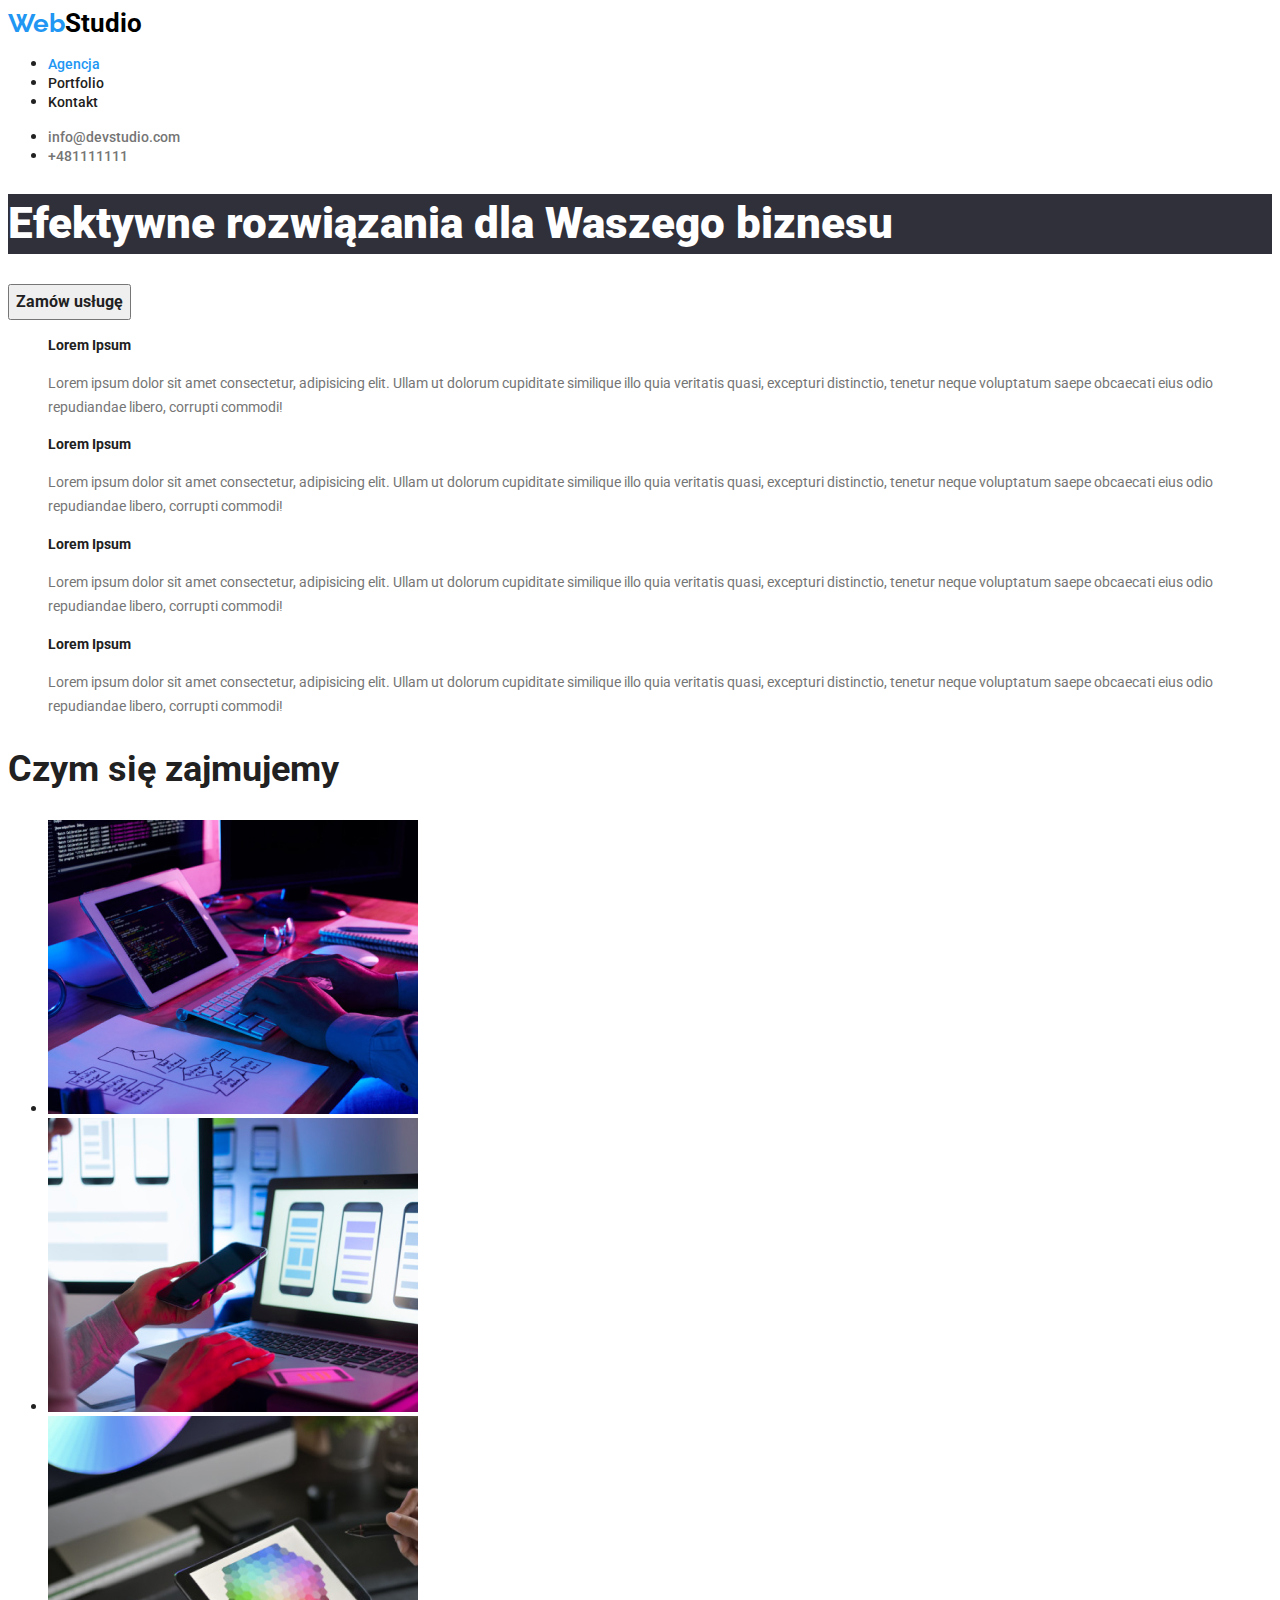
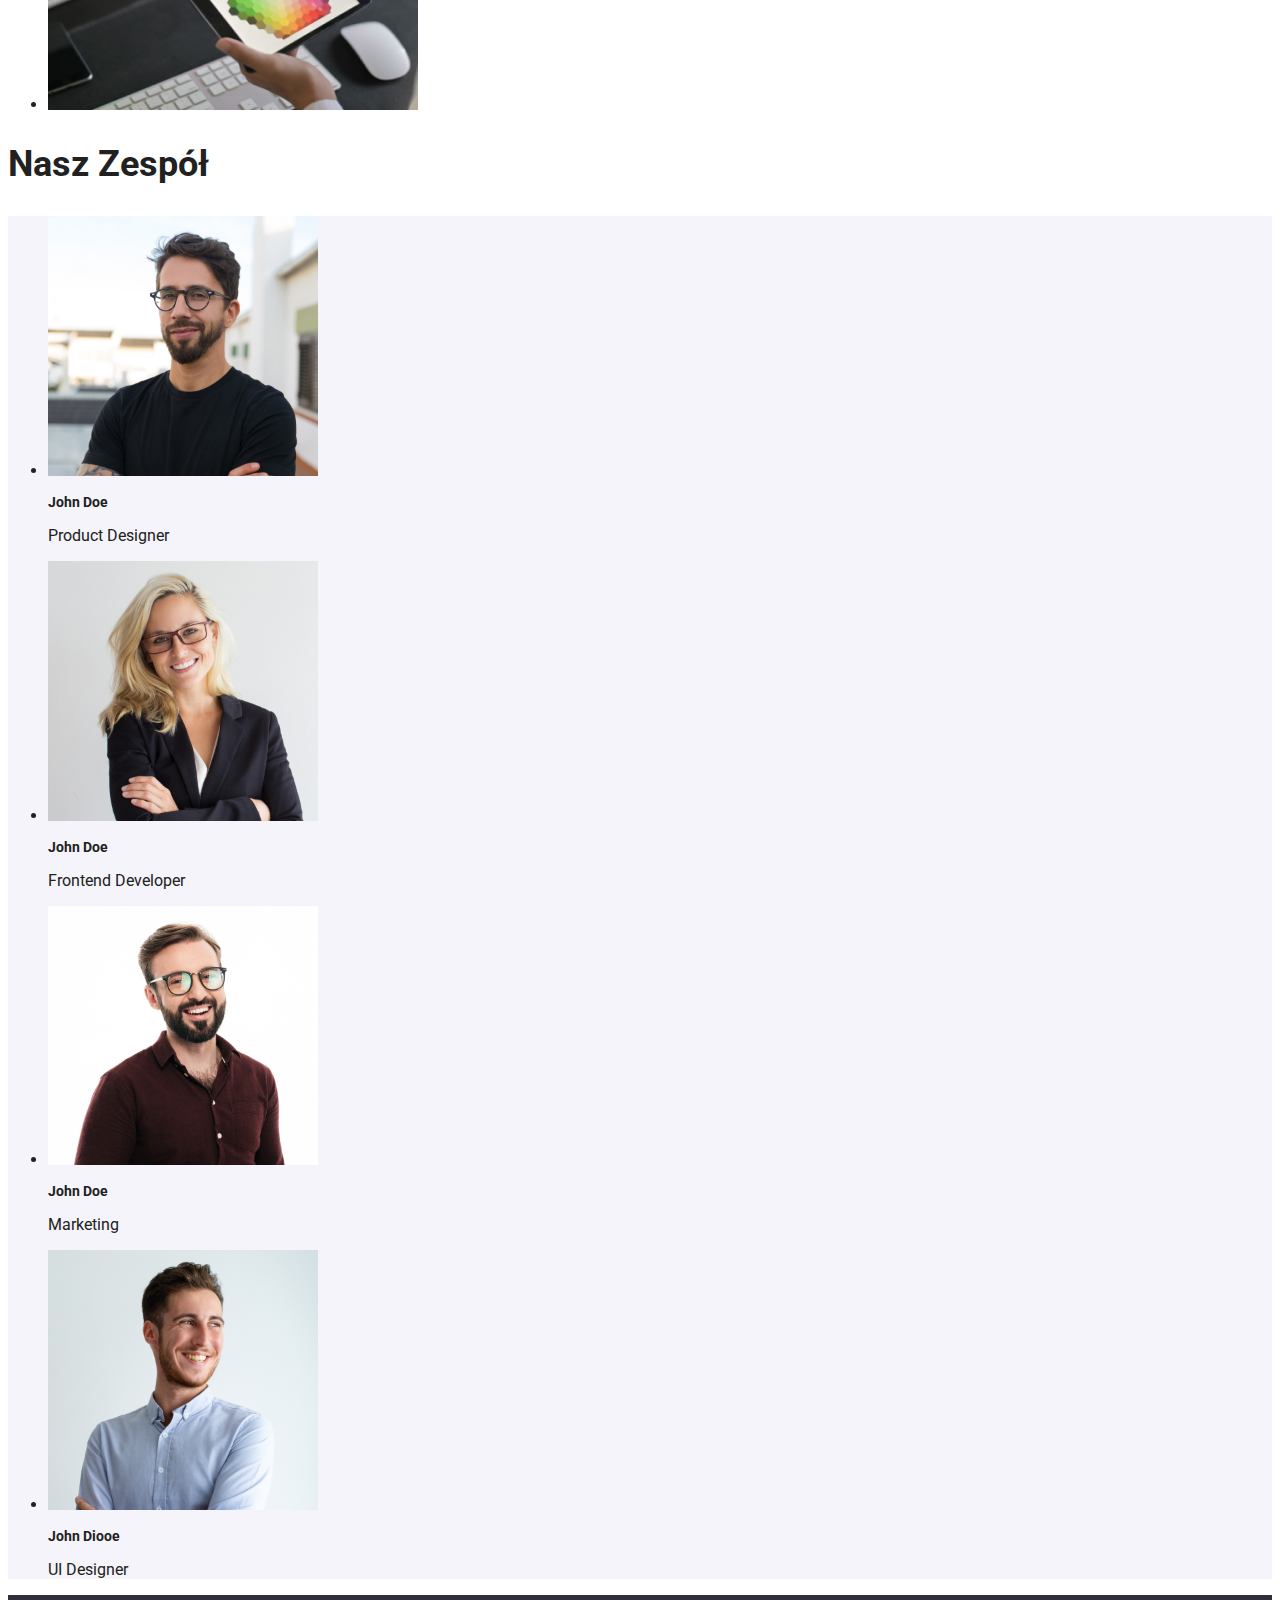
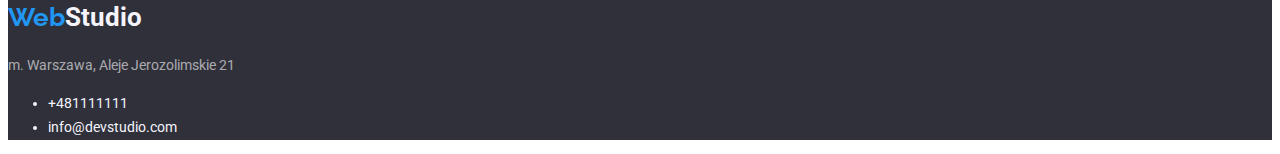
<file: index.html>
<!DOCTYPE html>
<html lang="pl">
<head>
   
    <meta charset="UTF-8">
    <meta http-equiv="X-UA-Compatible" content="IE=edge">
    <meta name="viewport" content="width=device-width, initial-scale=1.0">
    <title>Zadanie domowe1</title>

    <link rel="preconnect" href="https://fonts.googleapis.com">
    <link rel="preconnect" href="https://fonts.gstatic.com" crossorigin>
    <link href="https://fonts.googleapis.com/css2?family=Raleway:wght@700&family=Roboto:wght@400;500;700;900&display=swap" rel="stylesheet">
   
    <link rel="stylesheet" href="./css/style.css">

</head>
<body>
    <header>
        <a href="index.html" class=" underline">
            <span class="colorlogo">Web</span><span class="color-logo">Studio</span>
        </a>
        
        <nav >
            <ul >
                <li>
                    <a href="./index.html"class="blue">Agencja </a>
                </li>
            
                <li><a href="./portfolio.html" class="navi">Portfolio</a>

                </li>
                <li><a href="/Kontakt" class="navi">Kontakt</a>
                </li>
                
            </ul>
        </nav>
        <ul >
     <li>
        <a href="mailto:info@devstudio.com" class="mail-adress" >info@devstudio.com</a> </li>
    <li>
        <a href="tel:+481111111" class="mail-adress" >+481111111</a> </li>
        </ul>
    </header>
    
    <main>
                <section>
                <h1 class="main-text">Efektywne rozwiązania dla Waszego biznesu </h1>
                
                <button type="submit" class="button-1">Zamów usługę </button>
                </secttion>

    
               <section class="lorem">
                    
                   <ul>
                        <il><h3>Lorem Ipsum</h3> <p>Lorem ipsum dolor sit amet consectetur, adipisicing elit. Ullam ut dolorum cupiditate similique illo quia veritatis quasi, excepturi distinctio, tenetur neque voluptatum saepe obcaecati eius odio repudiandae libero, corrupti commodi!</p></il>
                        <il><h3>Lorem Ipsum</h3> <p>Lorem ipsum dolor sit amet consectetur, adipisicing elit. Ullam ut dolorum cupiditate similique illo quia veritatis quasi, excepturi distinctio, tenetur neque voluptatum saepe obcaecati eius odio repudiandae libero, corrupti commodi!</p></il>
                        <il><h3>Lorem Ipsum</h3> <p>Lorem ipsum dolor sit amet consectetur, adipisicing elit. Ullam ut dolorum cupiditate similique illo quia veritatis quasi, excepturi distinctio, tenetur neque voluptatum saepe obcaecati eius odio repudiandae libero, corrupti commodi!</p></il>
                        <il><h3>Lorem Ipsum</h3> <p>Lorem ipsum dolor sit amet consectetur, adipisicing elit. Ullam ut dolorum cupiditate similique illo quia veritatis quasi, excepturi distinctio, tenetur neque voluptatum saepe obcaecati eius odio repudiandae libero, corrupti commodi!</p></il>
                    </ul>
                </section>
        
                <section>
                <h2 class="main-lorem">Czym się zajmujemy</h2>
                    <ul class="what-we-do">
                    <li><img src="./images/komputer.jpg" alt="komputer" width="370" height="294" ></li>
                    <li><img src="./images/komp i telefon.jpg" alt="komp i telefon" width="370" height="294"></li>
                <li><img src="./images/komp tablet.jpg" alt="komp i tablet" width="370" height="294"></li>
                        </ul>
                        </section>
                <Section>
                <h2 class="main-lorem">Nasz Zespół</h2>
                    <ul class="our-team">
                        <li>
                            <!-- Dowolna treść graficzna: zdjęcie, wykres, diagram itp. -->
                            <img src="./images/ul de.jpg" alt="tekst alternatywny" width="270" />
                            
                              <h3>John Doe</h3> <p>Product Designer</p> </li>
                        <li>
                            <!-- Dowolna treść graficzna: zdjęcie, wykres, diagram itp. -->
                            <img src="./images/frontend dev.jpg" alt="tekst alternatywny" width="270" />
                            
                              <h3>John Doe</h3> <p>Frontend Developer</p> </li>
                        <li>
                            <!-- Dowolna treść graficzna: zdjęcie, wykres, diagram itp. -->
                            <img src="./images/product de.jpg" alt="tekst alternatywny" width="270" />
                            
                                <h3>John Doe</h3> <p>Marketing</p> <li>
                            <!-- Dowolna treść graficzna: zdjęcie, wykres, diagram itp. -->
                            <img src="./images/Market.jpg" alt="tekst alternatywny" width="270" />
                            
                              <h3>John Diooe</h3> <p>UI Designer</p>
                              </li>
                             </ul>
                </Section>





    </main>
    <footer>
        
        <a href="index.html" class=" underline"><span class="colorlogo">Web</span><span class="color-logo-down">Studio</span>
        </a>
            <address class="link">
                <p> m. Warszawa, Aleje Jerozolimskie 21 </p>
            <ul >
                <li><a href="tel:+481111111"class="link" >+481111111</a></li>
                <li><a href="mailto:info@devstudio.com" class="link">info@devstudio.com</a></li>
            </ul>
            </address>
        
    </footer>

    
</body>
</html>
</file>
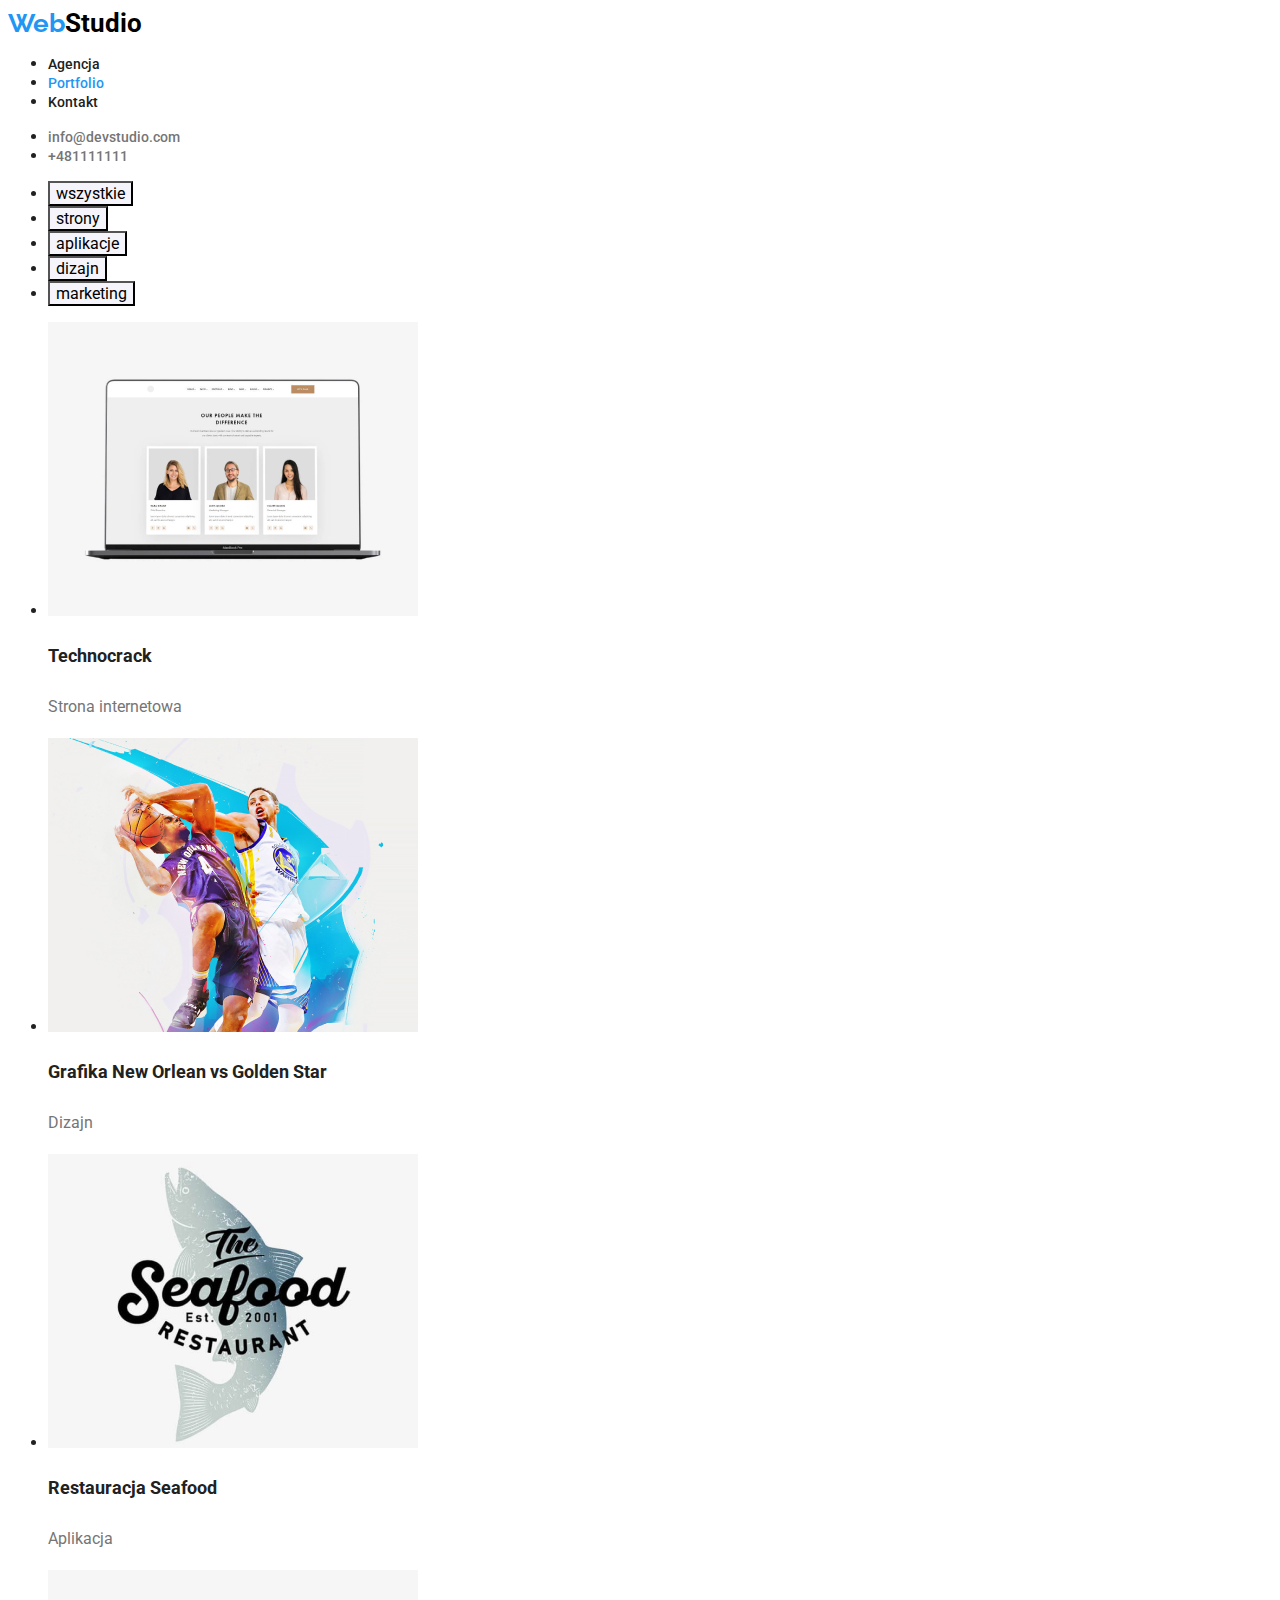
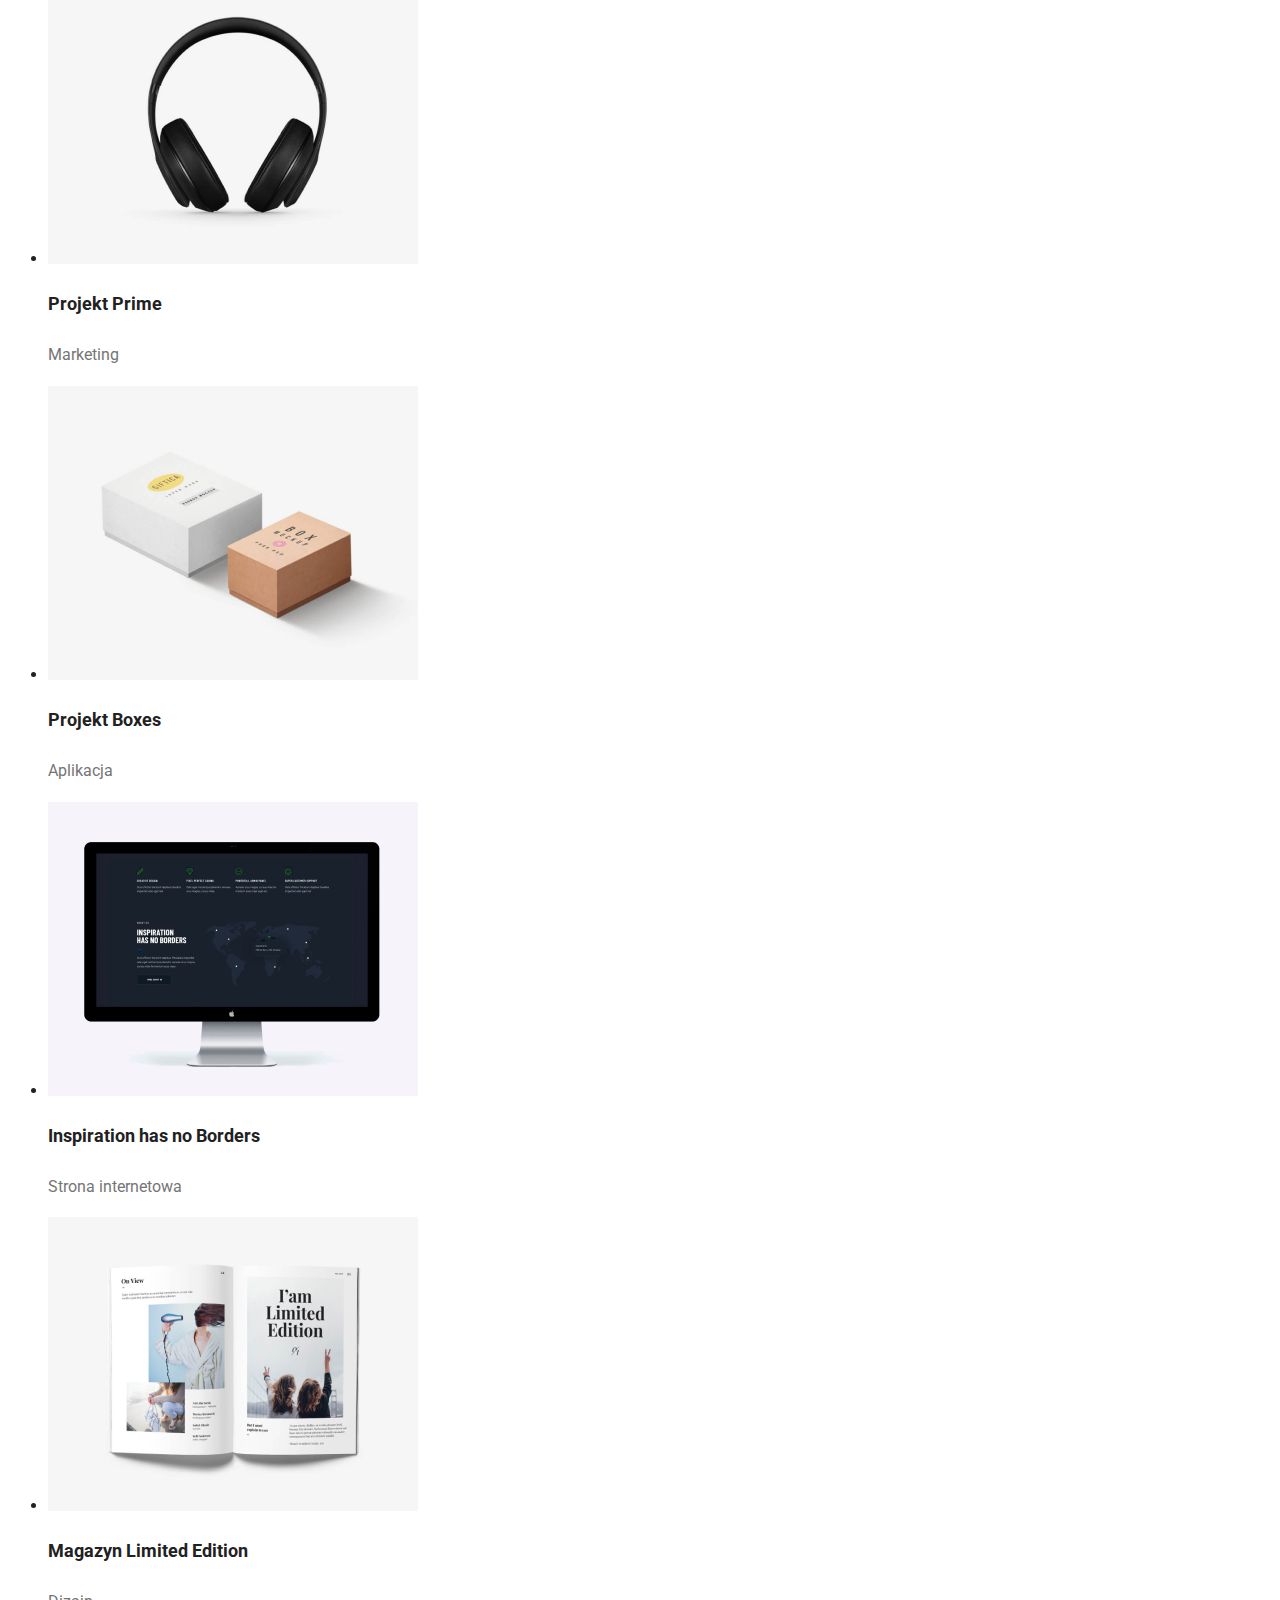
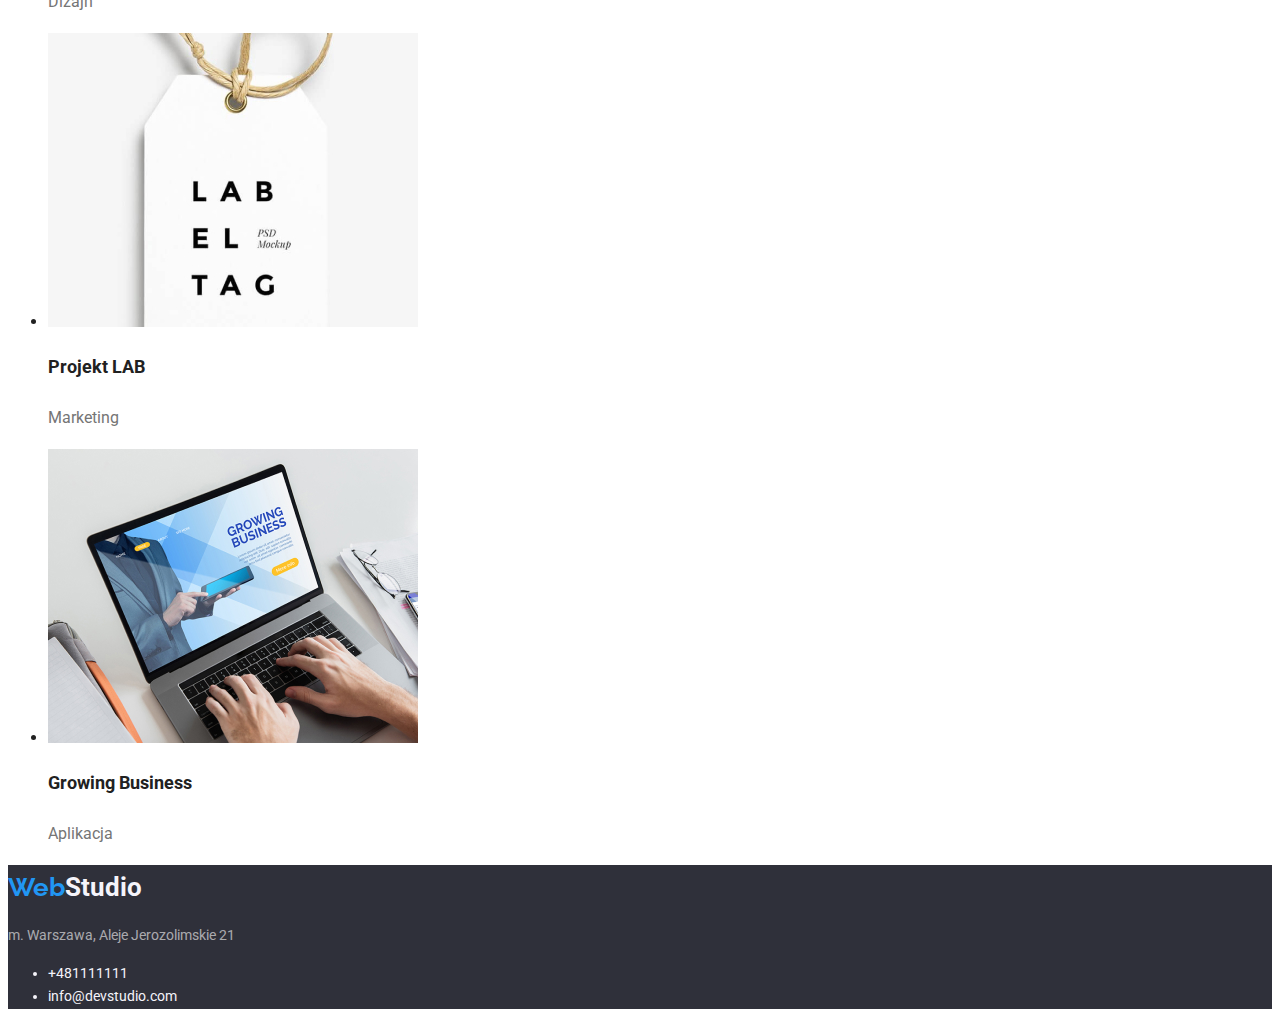
<file: portfolio.html>
<!DOCTYPE html>
<html lang="en">
<head>
    

    <meta charset="UTF-8">
    <meta http-equiv="X-UA-Compatible" content="IE=edge">
    <meta name="viewport" content="width=device-width, initial-scale=1.0">
    <title>Zadanie domowe 2</title>
   
    <link rel="preconnect" href="https://fonts.googleapis.com">
    <link rel="preconnect" href="https://fonts.gstatic.com" crossorigin>
    <link href="https://fonts.googleapis.com/css2?family=Raleway:wght@700&family=Roboto:wght@400;500;700;900&display=swap" rel="stylesheet">

    <link rel="stylesheet" href="./css/style.css">
</head>
<body>
    <header>
        <a href="index.html" class=" underline"><span class="colorlogo">Web</span><span class="color-logo">Studio</span>
        </a>
        <nav>
            <ul >
                <li>
                    <a href="./index.html" class="navi" >Agencja </a>
                </li>
            
                <li><a href="./portfolio.html" class="blue" 
                    >Portfolio</a>

                </li>
                <li><a href="/Kontakt" class="navi">Kontakt</a>
                </li>
                
            </ul>
        </nav>
        <ul>
     <li>
        <a href="mailto:info@devstudio.com" class="mail-adress" >info@devstudio.com</a> </li>
    <li>
     <a href="tel:+481111111" class="mail-adress" >+481111111</a> </li>
        </ul>
    </header>
    <main> 
        <Section>
            
            <ul >
                <li><button type="button"  class="button">wszystkie</button></li>
                <li><button type="button" class="button">strony</button></li>
                <li><button type="button" class="button">aplikacje</button></li>
                <li><button type="button" class="button">dizajn</button></li>
                <li><button type="button" class="button">marketing</button></li>
            </ul>
        </Section>

        <Section>
           
            <ul class="portfolio">
                <li><img src="./images/Zadanie nr 2/img (8).jpg" alt="Laptop z osobami" width="370" height="294">
                    <h3>Technocrack</h3> <p>Strona internetowa</p></li>
                
                <li><img src="./images/Zadanie nr 2/img (9).jpg" alt="Koszykarze" width="370" height="294">
                    <h3>Grafika New Orlean vs Golden Star</h3> <p>Dizajn</p></li>
                
                <li><img src="./images/Zadanie nr 2/img (10).jpg" alt="Ryba" width="370" height="294" >
                    <h3>Restauracja Seafood</h3> <p>Aplikacja</p> </li>
                
                <li><img src="./images/Zadanie nr 2/img (11).jpg" alt="Słuchawki" width="370" height="294" >
                    <h3>Projekt Prime</h3> <p>Marketing</p></li>
                
                <li><img src="./images/Zadanie nr 2/img (12).jpg" alt="Pudełka" width="370" height="294">
                    <h3>Projekt Boxes</h3> <p>Aplikacja</p></li>
                
                <li><img src="./images/Zadanie nr 2/img (13).jpg" alt="Czrny monitor" width="370" height="294">
                    <h3>Inspiration has no Borders</h3><p>Strona internetowa</p></li>
                
                <li><img src="./images/Zadanie nr 2/img (14).jpg" alt="Książka" width="370" height="294">
                    <h3>Magazyn Limited Edition</h3><p>Dizajn</p></li>
                
                <li><img src="./images/Zadanie nr 2/img (15).jpg" alt="Zawieszka" width="370" height="294">
                    <h3>Projekt LAB</h3><p>Marketing</p></li>
                
                <li><img src="./images/Zadanie nr 2/img (16).jpg" alt="Pisanie na laptopie" width="370" height="294">
                    <h3>Growing Business</h3><p>Aplikacja</p></li>
                
            </ul>

        </Section>

     


    </main>


    <footer>
        <a href="index.html" class=" underline"><span class="colorlogo">Web</span><span class="color-logo-down">Studio</span></a>
            <address class="link">
                <p> m. Warszawa, Aleje Jerozolimskie 21 </p>
            <ul>
                <li><a href="tel:+481111111" class="link">+481111111</a></li>
                <li><a href="mailto:info@devstudio.com" class="link" >info@devstudio.com</a></li>
            </ul>
            </address>
        
    </footer>

    
</body>
</html>
</file>
<file: css/style.css>
body {
    font-family: 'Roboto', sans-serif;
     color:#212121 ;        }
     
:root {
    --brand-color:  rgba(33, 150, 243, 1);
    --lorem-descryption:rgba(117, 117, 117, 1);
    --white-colors: rgba(245, 244, 250, 1);
    --footer-background:  rgba(47, 48, 58, 1);

}
    

    
    
footer{background-color: var(--footer-background);
   


    ;font-family: Roboto; font-weight: 400;line-height: 1.71;
    }
.main-text{
    font-weight: 900;
    font-size: 44px;
    line-height: 1.36;
    background: var(--footer-background);
color: rgba(255, 255, 255, 1);
}
.underline{text-decoration: none;}
.colorlogo {
    color: var(--brand-color);
    font-weight: 700;
    font-size:26px;
    font-family: Raleway;
    text-decoration: none;
}

.color-logo {color: rgba(0, 0, 0, 1);
        font-weight: 700;
        font-size: 26px; 
        text-decoration: none ;
    }
    .color-logo-down{color:var(--white-colors)  ;font-weight: 700;
        font-size: 26px; 
        text-decoration: none;
    }


.button {
    background-color: rgba(245, 244, 250, 1);
    
    font-family: Roboto;
    cursor:pointer;
font-size: 16px; 
}
.button:hover 
{background-color:var(--brand-color);
 color:white;}
 

 .button:focus{background-color:var(--brand-color); color: white;}


 .button-1{
    color: rgba(33, 33, 33, 1);
    
    
font-family :Roboto;
font-weight: 700;
font-size: 16px;
line-height: 1.87;
cursor:pointer;
 }
 .button-1:hover {
    color: var(--white-colors);
    background-color:var(--brand-color);
    
}
    .button-1:focus{background-color:var(--brand-color);
        color:rgba(245, 244, 250, 1);
        
    }
.portfolio h3 {
color: rgba(33, 33, 33, 1);
font-size: 18px;
font-weight: 700;
line-height: 2;
   }
.portfolio p{ 
    color: var(--lorem-descryption);
    font-weight: 400 ;
    font-size: 16;
    line-height: 1.87 ;

}
.mail-adress{font-weight:500 ; 
    font-size: 14px;
    line-height: 1.17 ;
text-decoration: none;
color: var(--lorem-descryption);
}
.mail-adress:hover {
    color:var(--brand-color);
}


.blue {color:var(--brand-color); font-weight:500; font-size: 14px;
    line-height: 
    1.17;
    text-decoration: none;
}
.navi{ font-weight:500; font-size: 14px;
    line-height: 1.17;
    color: rgba(33, 33, 33, 1); 
    text-decoration: none;
}

.lorem{
    font-size: 14px;
    line-height: 1.71 ;color:  rgba(117, 117, 117, 1); 
    ;}
    .main-lorem{ color: rgba(33, 33, 33, 1);  
        line-height: 1.16;
    font-weight: 700;
        font-size: 36px;
        }
     h3 {color: rgba(33, 33, 33, 1); 
        font-size: 14px;
        line-height: 1,17;
        }
.link{ 
    font-size: 14px;
    font-style: normal;
    line-height: 1.71;
color: var(--white-colors);

text-decoration: none;}
.link:hover{color:var(--brand-color);
    text-decoration: none;
}

.link p{color: rgba(255, 255, 255, 0.6);
    ; }

.our-team{background-color:  rgba(245, 244, 250, 1);
    }
</file>
